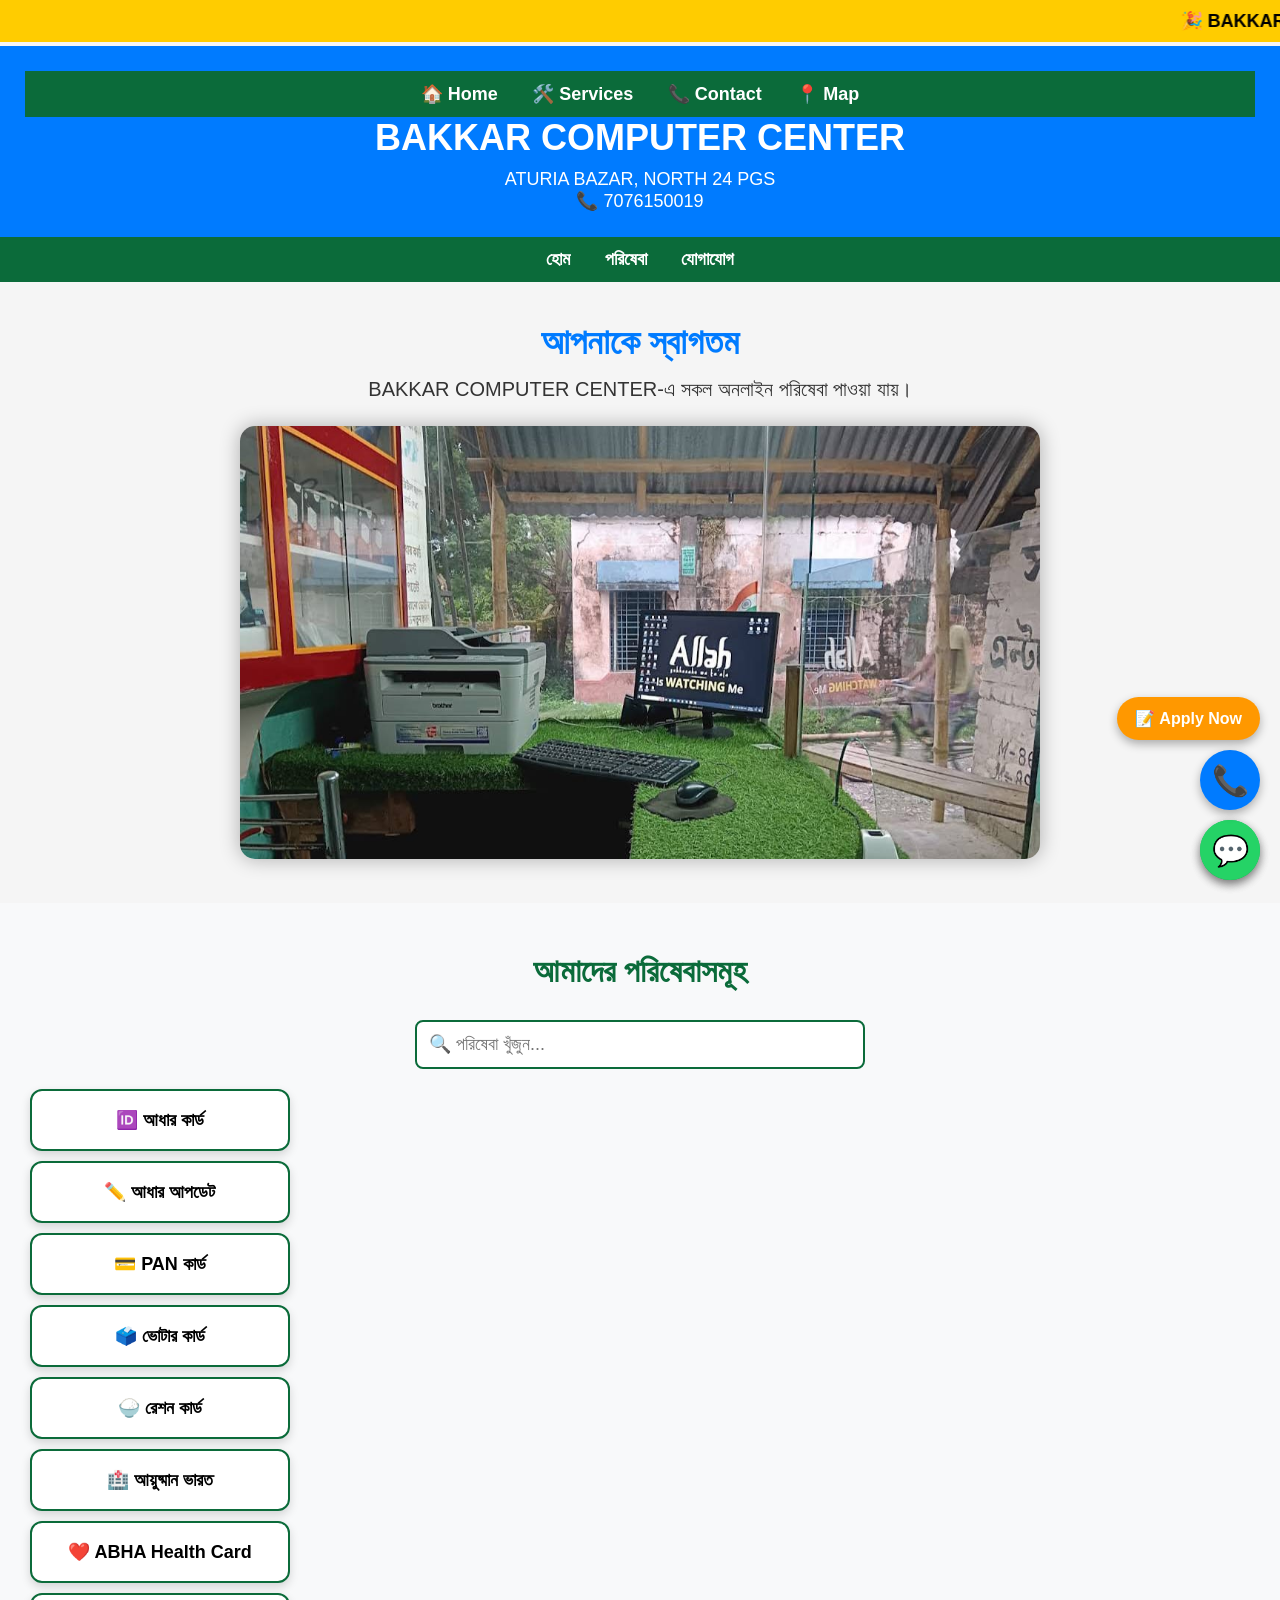
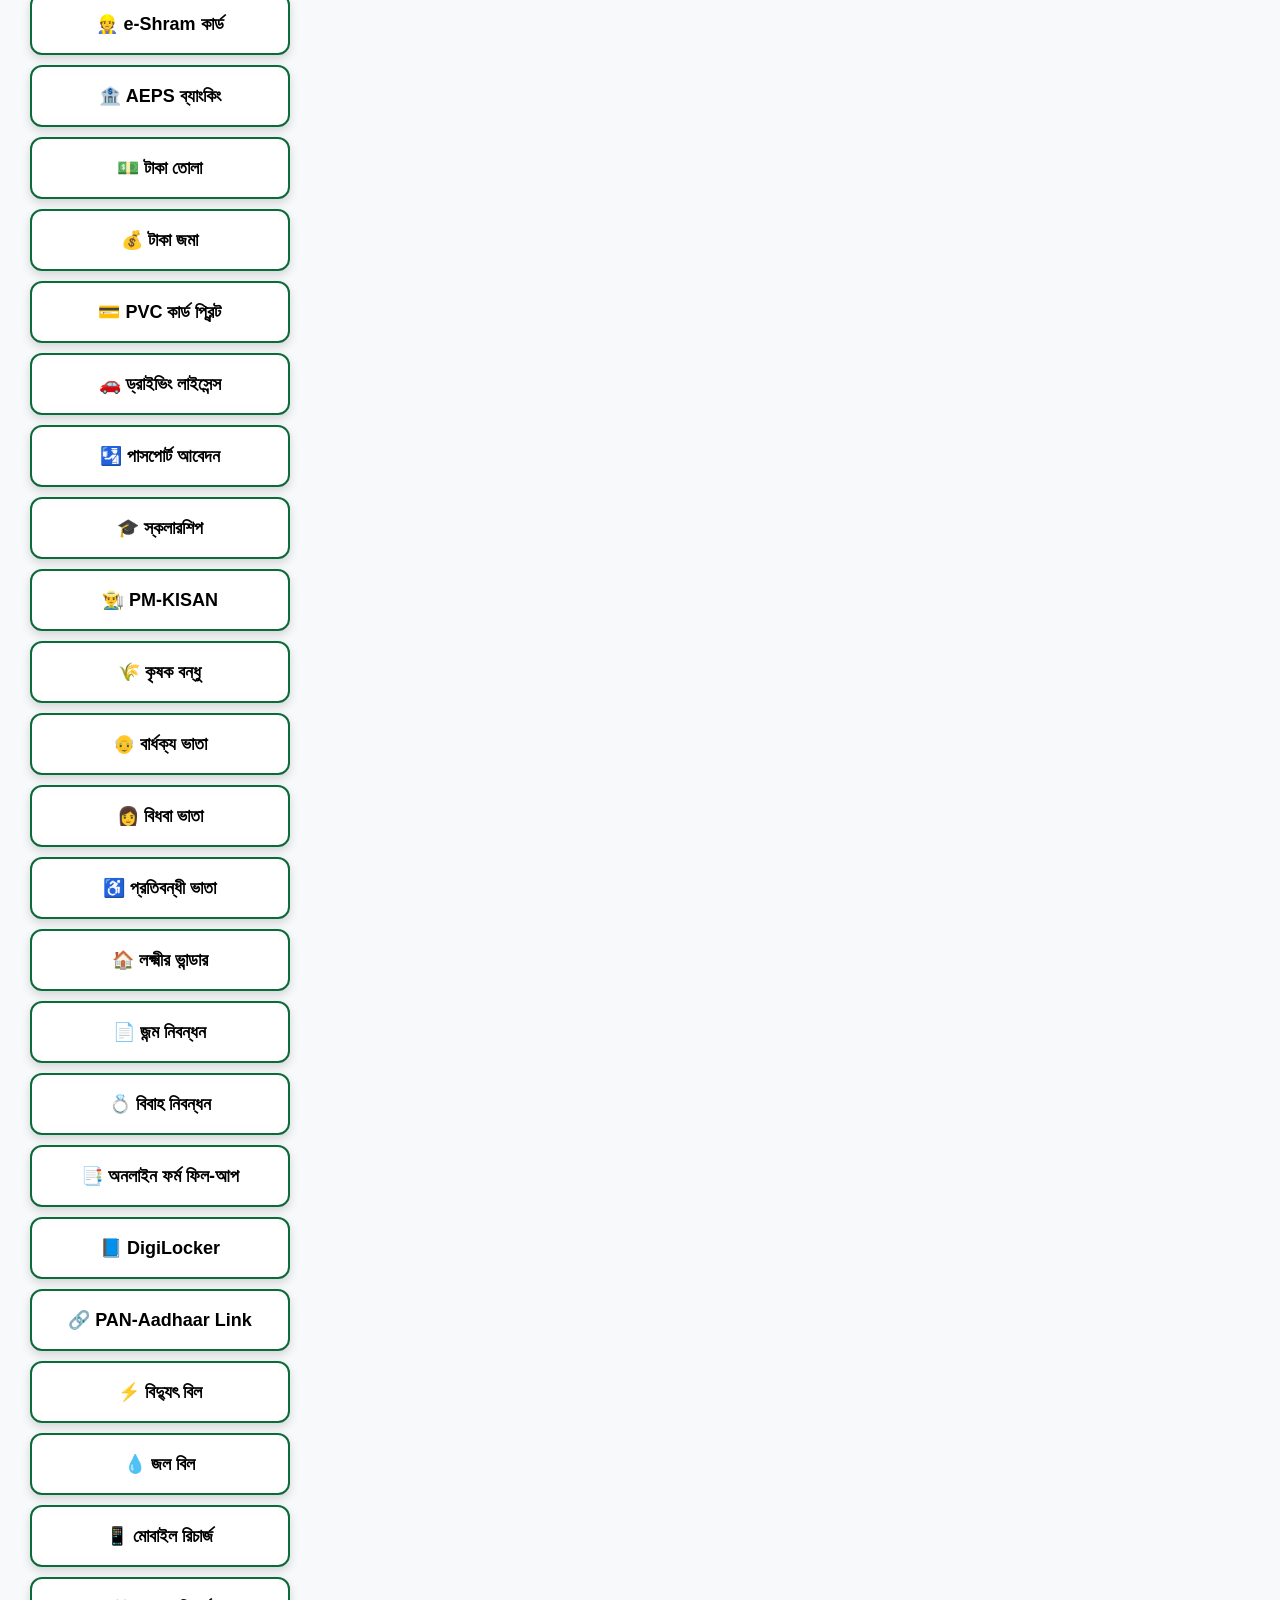
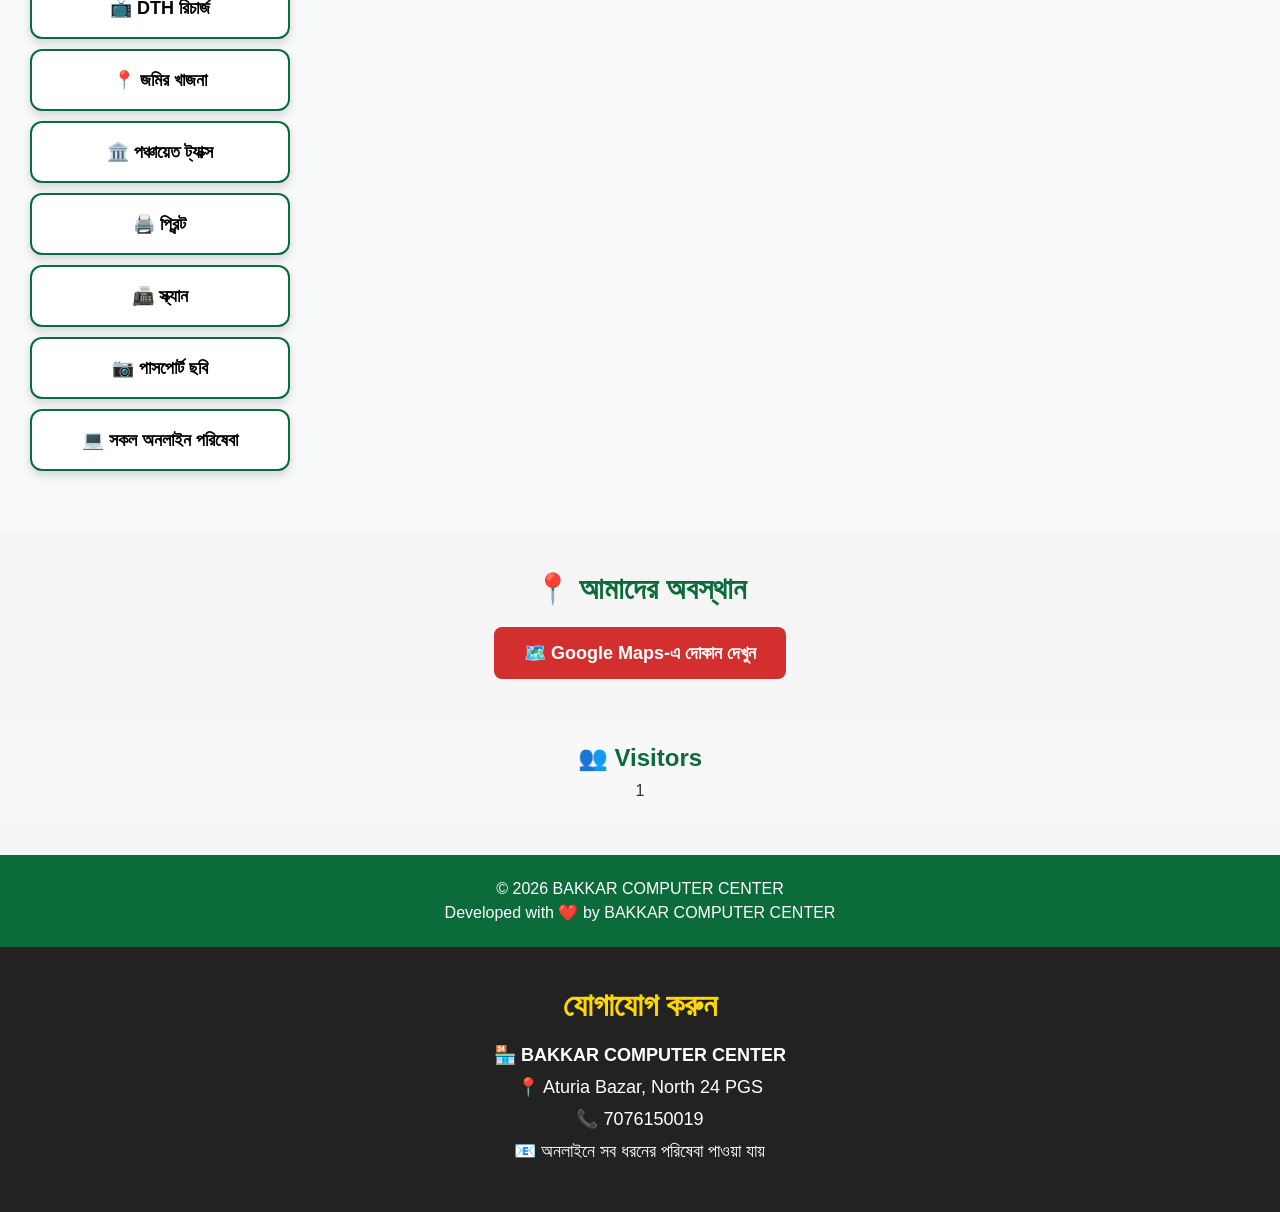
<file: index.html>
<!DOCTYPE html>
<html lang="bn">
<head>
<meta charset="UTF-8">
<meta name="viewport" content="width=device-width, initial-scale=1.0">
<title>BAKKAR COMPUTER CENTER</title>
<link rel="stylesheet" href="style.css">
</head>

<body>
<marquee class="welcome">
🎉 BAKKAR COMPUTER CENTER-এ আপনাকে স্বাগতম | আধার | PAN | ভোটার | রেশন | আয়ুষ্মান | AEPS ব্যাংকিং | সব ধরনের অনলাইন পরিষেবা এখানে পাওয়া যায়
</marquee>
<header id="home">
  <nav>
  <a href="#home">🏠 Home</a>
  <a href="#services">🛠️ Services</a>
  <a href="#contact">📞 Contact</a>
  <a href="#map">📍 Map</a>
</nav>
<h1>BAKKAR COMPUTER CENTER</h1>
<p>ATURIA BAZAR, NORTH 24 PGS</p>
<p>📞 7076150019</p>
</header>

<nav>
<a href="#">হোম</a>
<a href="#">পরিষেবা</a>
<a href="#">যোগাযোগ</a>
</nav>

<section class="hero">
<h2>আপনাকে স্বাগতম</h2>
<p>BAKKAR COMPUTER CENTER-এ সকল অনলাইন পরিষেবা পাওয়া যায়।</p>

<img src="shop.jpg.jpeg" alt="Shop">
</section>
<section class="services">
<h2>আমাদের পরিষেবাসমূহ</h2>
<input type="text" id="searchInput" placeholder="🔍 পরিষেবা খুঁজুন..." onkeyup="searchService()">
<a href="aadhaar.html" class="service-card">
🆔 আধার কার্ড
</a>
<div class="service-card">✏️ আধার আপডেট</div>
<a href="pan.html" class="service-card">
💳 PAN কার্ড
</a>
<a href="voter.html" class="service-card">
🗳️ ভোটার কার্ড
</a>
<div class="service-card">🍚 রেশন কার্ড</div>
<div class="service-card">🏥 আয়ুষ্মান ভারত</div>
<div class="service-card">❤️ ABHA Health Card</div>
<div class="service-card">👷 e-Shram কার্ড</div>
<div class="service-card">🏦 AEPS ব্যাংকিং</div>
<div class="service-card">💵 টাকা তোলা</div>
<div class="service-card">💰 টাকা জমা</div>
<div class="service-card">💳 PVC কার্ড প্রিন্ট</div>
<div class="service-card">🚗 ড্রাইভিং লাইসেন্স</div>
<div class="service-card">🛂 পাসপোর্ট আবেদন</div>
<div class="service-card">🎓 স্কলারশিপ</div>
<div class="service-card">👨‍🌾 PM-KISAN</div>
<div class="service-card">🌾 কৃষক বন্ধু</div>
<div class="service-card">👴 বার্ধক্য ভাতা</div>
<div class="service-card">👩 বিধবা ভাতা</div>
<div class="service-card">♿ প্রতিবন্ধী ভাতা</div>
<div class="service-card">🏠 লক্ষ্মীর ভান্ডার</div>
<div class="service-card">📄 জন্ম নিবন্ধন</div>
<div class="service-card">💍 বিবাহ নিবন্ধন</div>
<div class="service-card">📑 অনলাইন ফর্ম ফিল-আপ</div>
<div class="service-card">📘 DigiLocker</div>
<div class="service-card">🔗 PAN-Aadhaar Link</div>
<div class="service-card">⚡ বিদ্যুৎ বিল</div>
<div class="service-card">💧 জল বিল</div>
<div class="service-card">📱 মোবাইল রিচার্জ</div>
<div class="service-card">📺 DTH রিচার্জ</div>
<div class="service-card">📍 জমির খাজনা</div>
<div class="service-card">🏛️ পঞ্চায়েত ট্যাক্স</div>
<div class="service-card">🖨️ প্রিন্ট</div>
<div class="service-card">📠 স্ক্যান</div>
<div class="service-card">📷 পাসপোর্ট ছবি</div>
<div class="service-card">💻 সকল অনলাইন পরিষেবা</div>
</section>
  <a href="https://wa.me/917076150019"
class="whatsapp-btn"
target="_blank">
💬
</a>
  <a href="https://wa.me/917076150019"
class="whatsapp-btn"
target="_blank">
💬
    <a href="tel:+917076150019" class="call-btn">
📞
</a>
</a>
  <section class="map-section" id="map">
  <h2>📍 আমাদের অবস্থান</h2>

  <a href="https://maps.app.goo.gl/MVkeFo42bdwLa6j6A"
     target="_blank"
     class="map-btn">
     🗺️ Google Maps-এ দোকান দেখুন
  </a>
</section>
  <section class="counter">
    <h2>👥 Visitors</h2>
    <p id="visitCount">Loading...</p>
</section>
  <footer>
    <p>© 2026 BAKKAR COMPUTER CENTER</p>
    <p>Developed with ❤️ by BAKKAR COMPUTER CENTER</p>
</footer>
  <script>
let count = localStorage.getItem("visitCount");
count = count ? parseInt(count) + 1 : 1;
localStorage.setItem("visitCount", count);
document.getElementById("visitCount").innerText = count;
</script>
 <script>
function searchService() {
  let input = document.getElementById("searchInput").value.toLowerCase();
  let cards = document.getElementsByClassName("service-card");

  for (let i = 0; i < cards.length; i++) {
    let text = cards[i].innerText.toLowerCase();
    cards[i].style.display = text.includes(input) ? "block" : "none";
  }
}
</script>
  <button onclick="topFunction()" id="topBtn" title="Go to top">⬆️</button>

<script>
let topButton = document.getElementById("topBtn");

window.onscroll = function () {
  if (document.body.scrollTop > 200 || document.documentElement.scrollTop > 200) {
    topButton.style.display = "block";
  } else {
    topButton.style.display = "none";
  }
};

function topFunction() {
  window.scrollTo({
    top: 0,
    behavior: "smooth"
  });
}
</script>
  <a href="https://wa.me/917076150019?text=নমস্কার,%20আমি%20BAKKAR%20COMPUTER%20CENTER%20এর%20একটি%20পরিষেবা%20নিতে%20চাই।"
class="apply-btn"
target="_blank">
📝 Apply Now
</a>
</body>
  <section class="contact" id="contact">
    <h2>যোগাযোগ করুন</h2>
    <p><strong>🏪 BAKKAR COMPUTER CENTER</strong></p>
    <p>📍 Aturia Bazar, North 24 PGS</p>
    <p>📞 7076150019</p>
    <p>📧 অনলাইনে সব ধরনের পরিষেবা পাওয়া যায়</p>
</section>
</html>
</file>
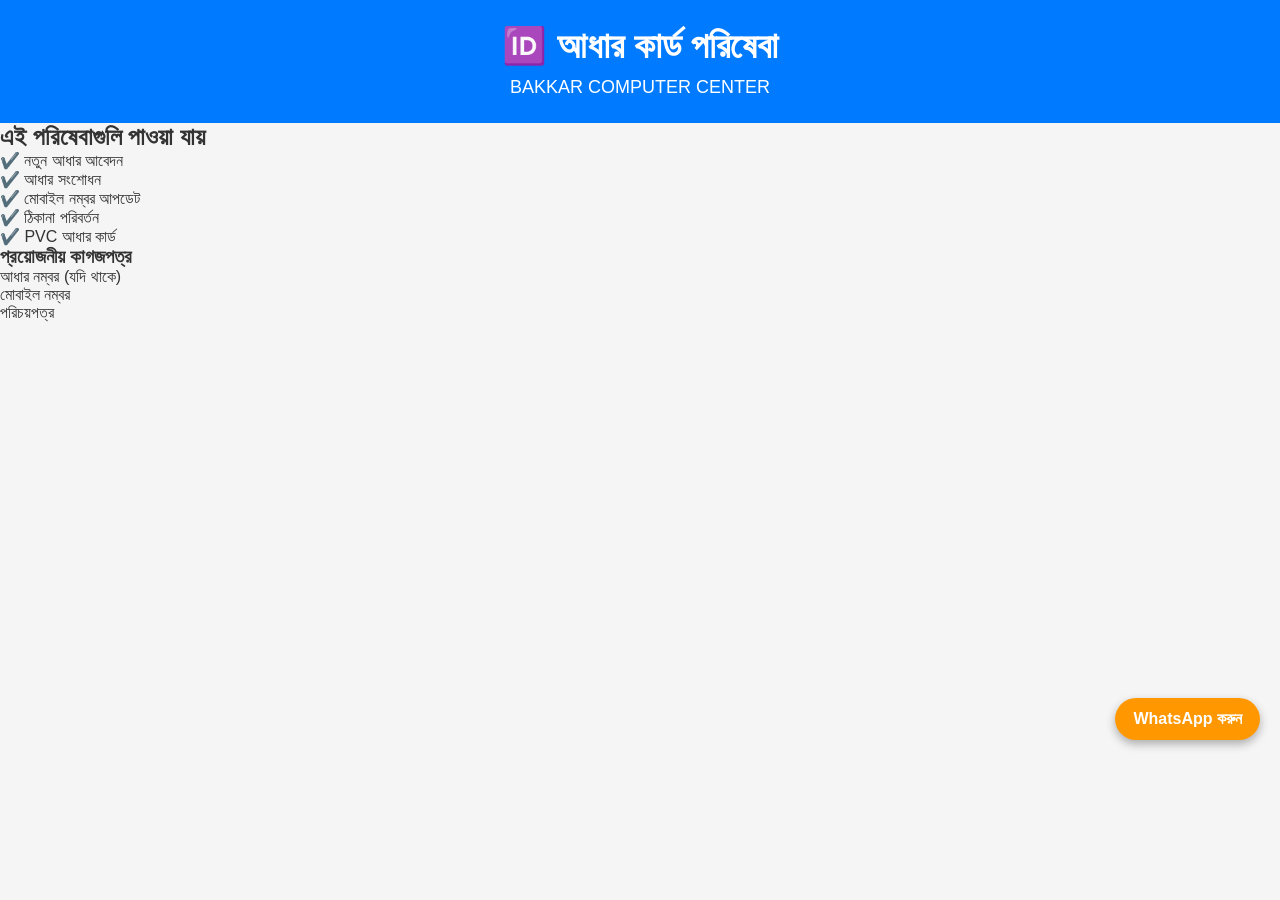
<file: aadhaar.html>
<!DOCTYPE html>
<html lang="bn">
<head>
<meta charset="UTF-8">
<meta name="viewport" content="width=device-width, initial-scale=1.0">
<title>আধার কার্ড পরিষেবা</title>
<link rel="stylesheet" href="style.css">
</head>
<body>

<header>
<h1>🆔 আধার কার্ড পরিষেবা</h1>
<p>BAKKAR COMPUTER CENTER</p>
</header>

<div class="container">
<h2>এই পরিষেবাগুলি পাওয়া যায়</h2>

<ul>
<li>✔️ নতুন আধার আবেদন</li>
<li>✔️ আধার সংশোধন</li>
<li>✔️ মোবাইল নম্বর আপডেট</li>
<li>✔️ ঠিকানা পরিবর্তন</li>
<li>✔️ PVC আধার কার্ড</li>
</ul>

<h3>প্রয়োজনীয় কাগজপত্র</h3>

<ul>
<li>আধার নম্বর (যদি থাকে)</li>
<li>মোবাইল নম্বর</li>
<li>পরিচয়পত্র</li>
</ul>

<a href="https://wa.me/917076150019" class="apply-btn">
WhatsApp করুন
</a>

</div>

</body>
</html>
</file>
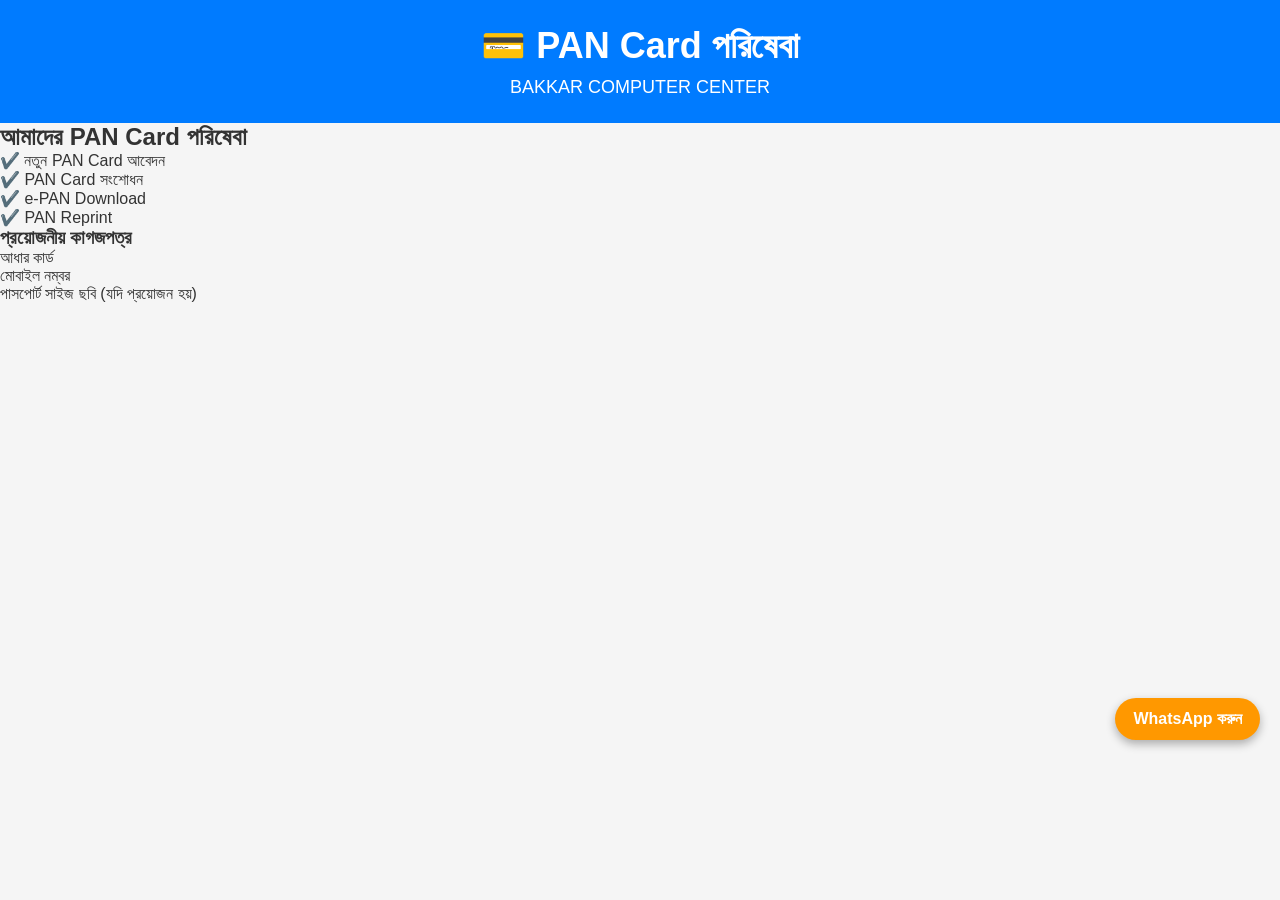
<file: pan.html>
<!DOCTYPE html>
<html lang="bn">
<head>
<meta charset="UTF-8">
<meta name="viewport" content="width=device-width, initial-scale=1.0">
<title>PAN Card পরিষেবা</title>
<link rel="stylesheet" href="style.css">
</head>
<body>

<header>
<h1>💳 PAN Card পরিষেবা</h1>
<p>BAKKAR COMPUTER CENTER</p>
</header>

<div class="container">

<h2>আমাদের PAN Card পরিষেবা</h2>

<ul>
<li>✔️ নতুন PAN Card আবেদন</li>
<li>✔️ PAN Card সংশোধন</li>
<li>✔️ e-PAN Download</li>
<li>✔️ PAN Reprint</li>
</ul>

<h3>প্রয়োজনীয় কাগজপত্র</h3>

<ul>
<li>আধার কার্ড</li>
<li>মোবাইল নম্বর</li>
<li>পাসপোর্ট সাইজ ছবি (যদি প্রয়োজন হয়)</li>
</ul>

<a href="https://wa.me/917076150019" class="apply-btn">
WhatsApp করুন
</a>

</div>

</body>
</html>
</file>
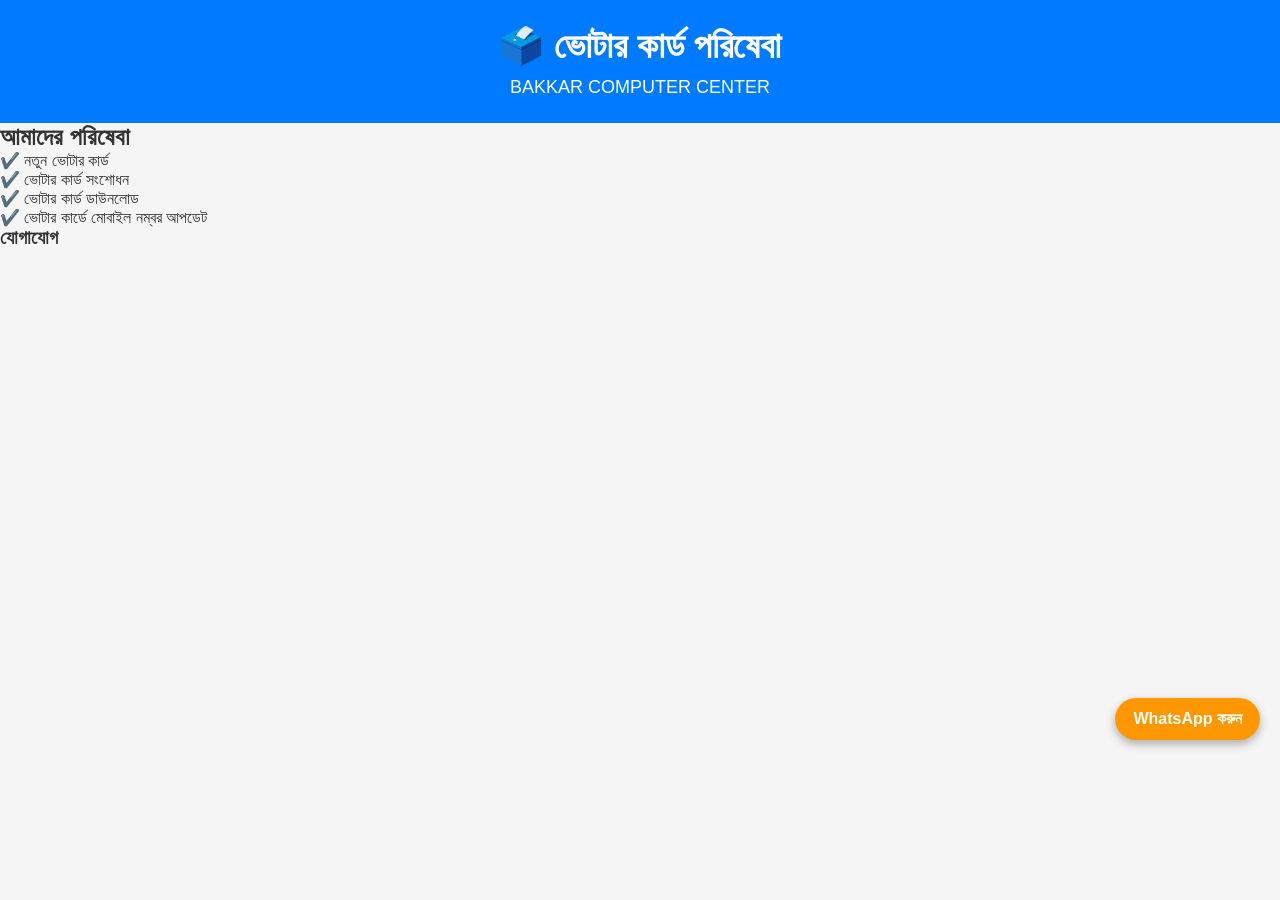
<file: voter.html>
<!DOCTYPE html>
<html lang="bn">
<head>
<meta charset="UTF-8">
<meta name="viewport" content="width=device-width, initial-scale=1.0">
<title>ভোটার কার্ড পরিষেবা</title>
<link rel="stylesheet" href="style.css">
</head>
<body>

<header>
<h1>🗳️ ভোটার কার্ড পরিষেবা</h1>
<p>BAKKAR COMPUTER CENTER</p>
</header>

<div class="container">

<h2>আমাদের পরিষেবা</h2>

<ul>
<li>✔️ নতুন ভোটার কার্ড</li>
<li>✔️ ভোটার কার্ড সংশোধন</li>
<li>✔️ ভোটার কার্ড ডাউনলোড</li>
<li>✔️ ভোটার কার্ডে মোবাইল নম্বর আপডেট</li>
</ul>

<h3>যোগাযোগ</h3>

<a href="https://wa.me/917076150019" class="apply-btn">
WhatsApp করুন
</a>

</div>

</body>
</html>
</file>
<file: style.css>
*{
margin:0;
padding:0;
box-sizing:border-box;
font-family:Arial,sans-serif;
}

body{
background:#f5f5f5;
color:#333;
}

header{
background:#007bff;
color:white;
text-align:center;
padding:25px;
}

header h1{
font-size:36px;
margin-bottom:10px;
}

header p{
font-size:18px;
}

nav{
background:#222;
text-align:center;
padding:15px;
}

nav a{
color:white;
text-decoration:none;
margin:0 20px;
font-size:18px;
font-weight:bold;
}

nav a:hover{
color:yellow;
}

.hero{
text-align:center;
padding:40px;
}

.hero h2{
font-size:35px;
color:#007bff;
margin-bottom:15px;
}

.hero p{
font-size:20px;
margin-bottom:25px;
}

.hero img{
width:90%;
max-width:800px;
border-radius:15px;
box-shadow:0 0 20px rgba(0,0,0,.3);
}
.services{
padding:50px 20px;
background:#f8f9fa;
text-align:center;
}

.services h2{
font-size:32px;
color:#0b6b3a;
margin-bottom:30px;
}

.service-card{
display:inline-block;
width:260px;
margin:10px;
padding:20px;
background:white;
border-radius:12px;
box-shadow:0 4px 10px rgba(0,0,0,0.15);
font-size:20px;
font-weight:bold;
transition:0.3s;
cursor:pointer;
}

.service-card:hover{
background:#0b6b3a;
color:white;
transform:translateY(-5px);
}
.whatsapp-btn{
position:fixed;
bottom:20px;
right:20px;
width:60px;
height:60px;
background:#25D366;
color:white;
border-radius:50%;
display:flex;
align-items:center;
justify-content:center;
font-size:30px;
text-decoration:none;
box-shadow:0 4px 10px rgba(0,0,0,.3);
z-index:999;
}
.call-btn{
position:fixed;
bottom:90px;
right:20px;
width:60px;
height:60px;
background:#007bff;
color:white;
border-radius:50%;
display:flex;
align-items:center;
justify-content:center;
font-size:30px;
text-decoration:none;
box-shadow:0 4px 10px rgba(0,0,0,.3);
z-index:999;
}

.call-btn:hover{
transform:scale(1.1);
}
.map-section{
text-align:center;
padding:40px 20px;
background:#f5f5f5;
}

.map-section h2{
margin-bottom:20px;
font-size:30px;
color:#0b6b3a;
}

.map-btn{
display:inline-block;
padding:15px 30px;
background:#d32f2f;
color:#fff;
text-decoration:none;
border-radius:8px;
font-size:18px;
font-weight:bold;
}

.map-btn:hover{
background:#b71c1c;
}
.contact{
background:#222;
color:#fff;
text-align:center;
padding:40px 20px;
}

.contact h2{
font-size:32px;
margin-bottom:20px;
color:#FFD700;
}

.contact p{
font-size:18px;
margin:10px 0;
}
footer{
background:#0b6b3a;
color:white;
text-align:center;
padding:20px;
margin-top:30px;
}

footer p{
margin:5px 0;
font-size:16px;
}
.welcome{
background:#ffcc00;
color:#000;
padding:10px;
font-size:18px;
font-weight:bold;
}
.counter{
text-align:center;
padding:25px;
background:#f8f8f8;
}
#services{
padding:40px 20px;
}

#services{
display:grid;
grid-template-columns:repeat(auto-fit,minmax(220px,1fr));
gap:15px;
}

.service-card{
background:#ffffff;
padding:18px;
border-radius:12px;
text-align:center;
font-size:18px;
font-weight:bold;
border:2px solid #0b6b3a;
transition:0.3s;
cursor:pointer;
}

.service-card:hover{
background:#0b6b3a;
color:#ffffff;
transform:translateY(-5px);
box-shadow:0 8px 15px rgba(0,0,0,.2);
}
.counter h2{
color:#0b6b3a;
margin-bottom:10px;
}
#searchInput{
width:100%;
max-width:450px;
padding:12px;
margin:20px auto;
display:block;
border:2px solid #0b6b3a;
border-radius:8px;
font-size:18px;
}
#topBtn{
display:none;
position:fixed;
bottom:20px;
left:20px;
z-index:999;
background:#0b6b3a;
color:#fff;
border:none;
padding:15px;
border-radius:50%;
font-size:20px;
cursor:pointer;
box-shadow:0 4px 10px rgba(0,0,0,.3);
}

#topBtn:hover{
background:#084d2b;
}
.apply-btn{
position:fixed;
bottom:160px;
right:20px;
background:#ff9800;
color:#fff;
padding:12px 18px;
border-radius:30px;
text-decoration:none;
font-weight:bold;
box-shadow:0 4px 10px rgba(0,0,0,.3);
z-index:999;
transition:.3s;
}

.apply-btn:hover{
background:#e68900;
transform:scale(1.05);
}
nav{
background:#0b6b3a;
padding:12px;
text-align:center;
position:sticky;
top:0;
z-index:1000;
}

nav a{
color:#fff;
text-decoration:none;
margin:0 15px;
font-size:18px;
font-weight:bold;
}

nav a:hover{
color:#ffcc00;
}
.service-card{
    text-decoration: none;
    display: block;
    color: #000;
}
</file>
